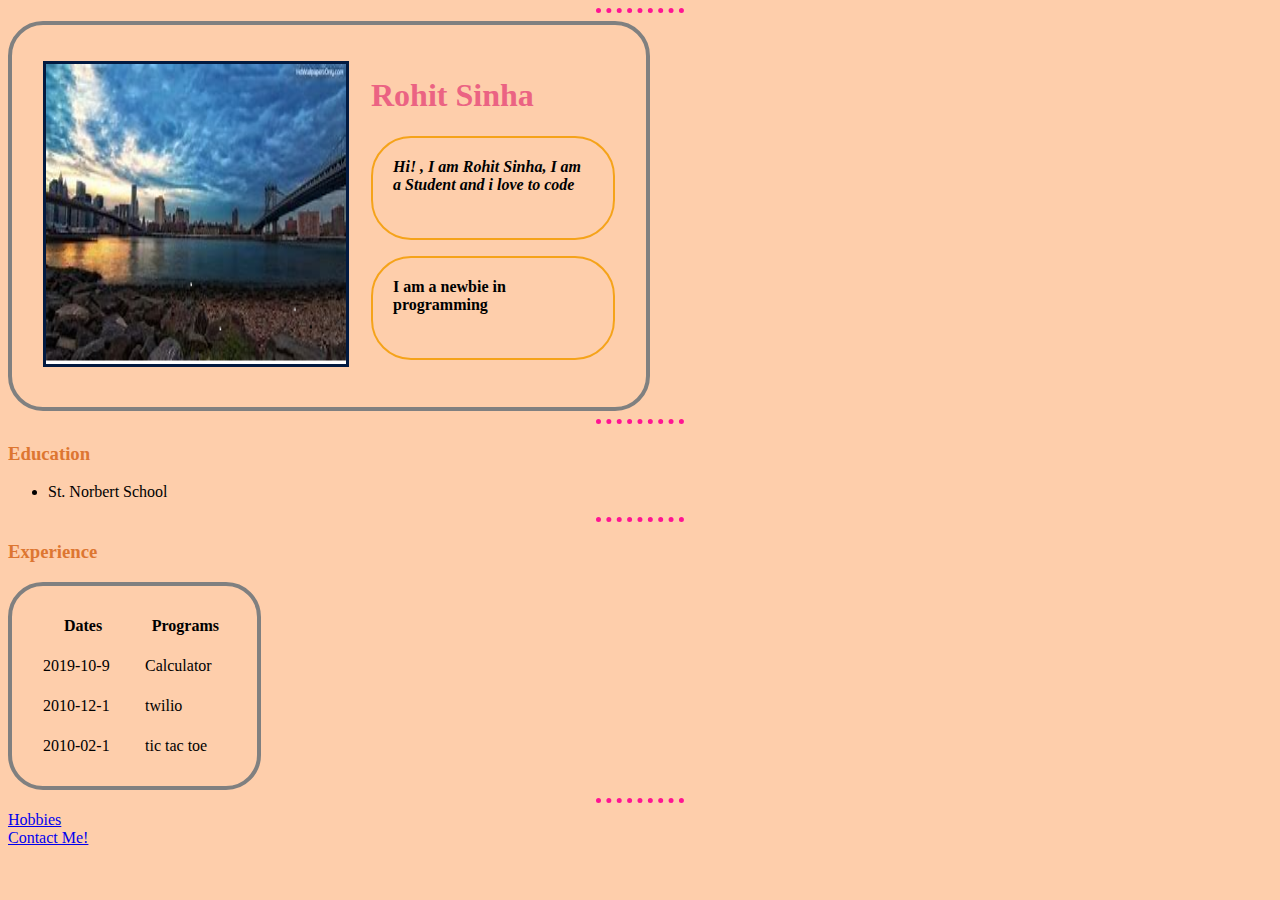
<file: index.html>
<!DOCTYPE html>
<html lang="en" dir="ltr">

<head>
  <meta charset="utf-8">
  <title> My Website</title>
  <link rel="stylesheet" href="css/styles.css">

</head>

<hr>

<body>
  <table cellspacing="20">
    <tr>
      <td><img src="awe.png" alt="profile picture"></td>
      <td>
        <h1> Rohit Sinha</h1>
        <p><em><strong>Hi! , I am Rohit Sinha, I am a Student and i love to code</strong></em></p>
        <p><strong>I am a newbie in programming </strong></p>
      </td>
    </tr>
  </table>

  <hr>

  <h3>Education</h3>
  <ul>
    <li>St. Norbert School</li>
  </ul>

  <hr>
  <h3>Experience</h3>

  <table cellspacing="20" bordercolor="red" x>
    <style>
      border-radius: 25px;
      border: 2px solid #73AD21;
      padding: 20px;
      width: 200px;
      height: 150px;
    </style>
    <thead>
      <tr>
        <th>Dates</th>
        <th>Programs</th>
      </tr>
    </thead>
    <tr>
      <td>2019-10-9</td>
      <td>Calculator</td>
    </tr>
    <tr>
      <td>2010-12-1</td>
      <td>twilio</td>
    </tr>
    <tr>
      <td>2010-02-1</td>
      <td>tic tac toe</td </tr>
  </table>
  <hr>
  <a href="hobbies.html">Hobbies</a>
  <br>
  <a href="contact.html">Contact Me!</a>

  <!--only for test, too hard
  <h3>Skills</h3>

  <table>
    <tr>
      <td>
        <table>
          <tr>
            <td>python </td>
            <td>⭐ ⭐ ⭐</td>
          </tr>
          <tr>
            <td>html </td>
            <td>⭐⭐</td>
          </tr>
        </table>
      </td>
      <td>
        <table>
          <tr>
            <td>css</td>
            <td>⭐ ⭐ ⭐</td>
          </tr>
          <tr>
            <td>c++</td>
            <td>⭐</td>
          </tr>
        </table>
      </td>
    </tr>
  </table>

 -->

</body>

</html>
</file>
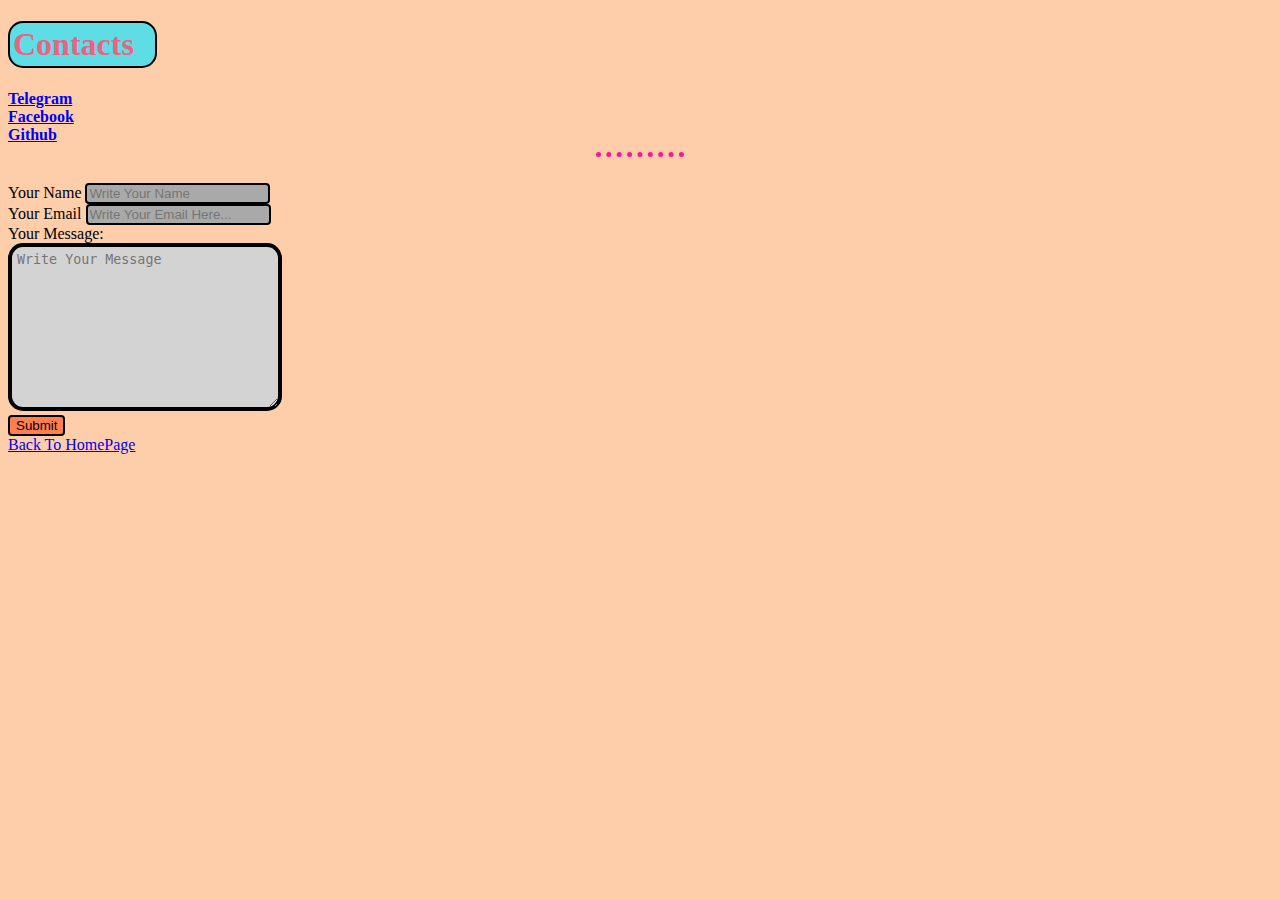
<file: contact.html>
<!DOCTYPE html>
<html lang="en" dir="ltr">

<head>
  <meta charset="utf-8">
  <title></title>
  <link rel="stylesheet" href="css/styles.css">
</head>
<style >
  h1 {border: 2px solid black; border-radius: 15px; width:11%; padding: 3px; background-color: #5fdde5;}
</style>


<body>
  <h1 >Contacts</h1>

  <a href="https://t.me/rohit12043"><strong>Telegram</strong></a>
  <br>
  <a href="https://www.facebook.com/people/Rohit-Sinha/100024258484700"><strong>Facebook</strong></a>
  <br>
  <a href="https://github.com/rohit12043"><strong>Github</strong></a>

  <hr>

  <!--form-->


  <form   action="mailto:rohitsinha12043@gmail.com" method="post" enctype="text/plain"><br>
    <label>Your Name</label>
    <input type="text"  name="YourName " value=""  background-color: #76A452; placeholder="Write Your Name"><br>
    <label>Your Email</label>
    <input type="email" name="YourEmail " value="" placeholder="Write Your Email Here..."><br>
    <label>Your Message:</label><br>
    <textarea name="YourMessage " rows="10" cols="30" placeholder="Write Your Message"></textarea><br>
    <input type="submit" name="" color="red" >


    <!--more form input types
      <br><br>
      <input type="color" name="" value=""><br><br>
      <input type="file" name="" value=""><br><br>
      <input type="date" name="" value=""><br><br>
      <input type="radio" name="" value=""><br><br>
      <input type="range" name="" value=""><br>
      -->
  </form>

  <a href="index.html">Back To HomePage</a>
</body>
</html>
</file>
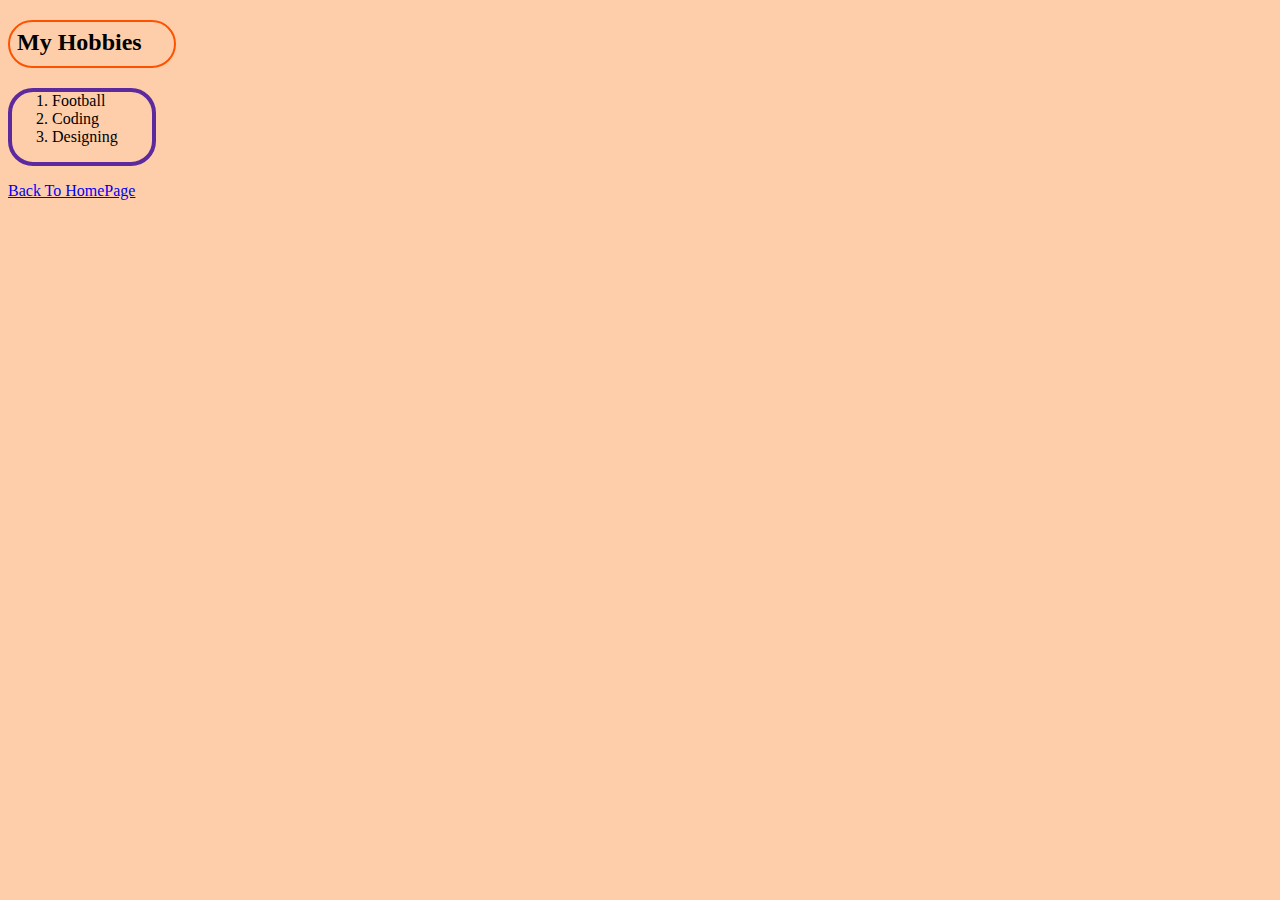
<file: hobbies.html>
<!DOCTYPE html>
<html lang="en" dir="ltr">
  <head>
    <meta charset="utf-8">
    <title>My Hobbies</title>
    <link rel="stylesheet" href="css/styles.css">
  </head>
  <body>
    <h2>My Hobbies</h2>
    <ol>
      <li>Football</li>
      <li>Coding</li>
      <li>Designing</li>
    </ol>

<a href="index.html">Back To HomePage</a>
  </body>
</html>
</file>
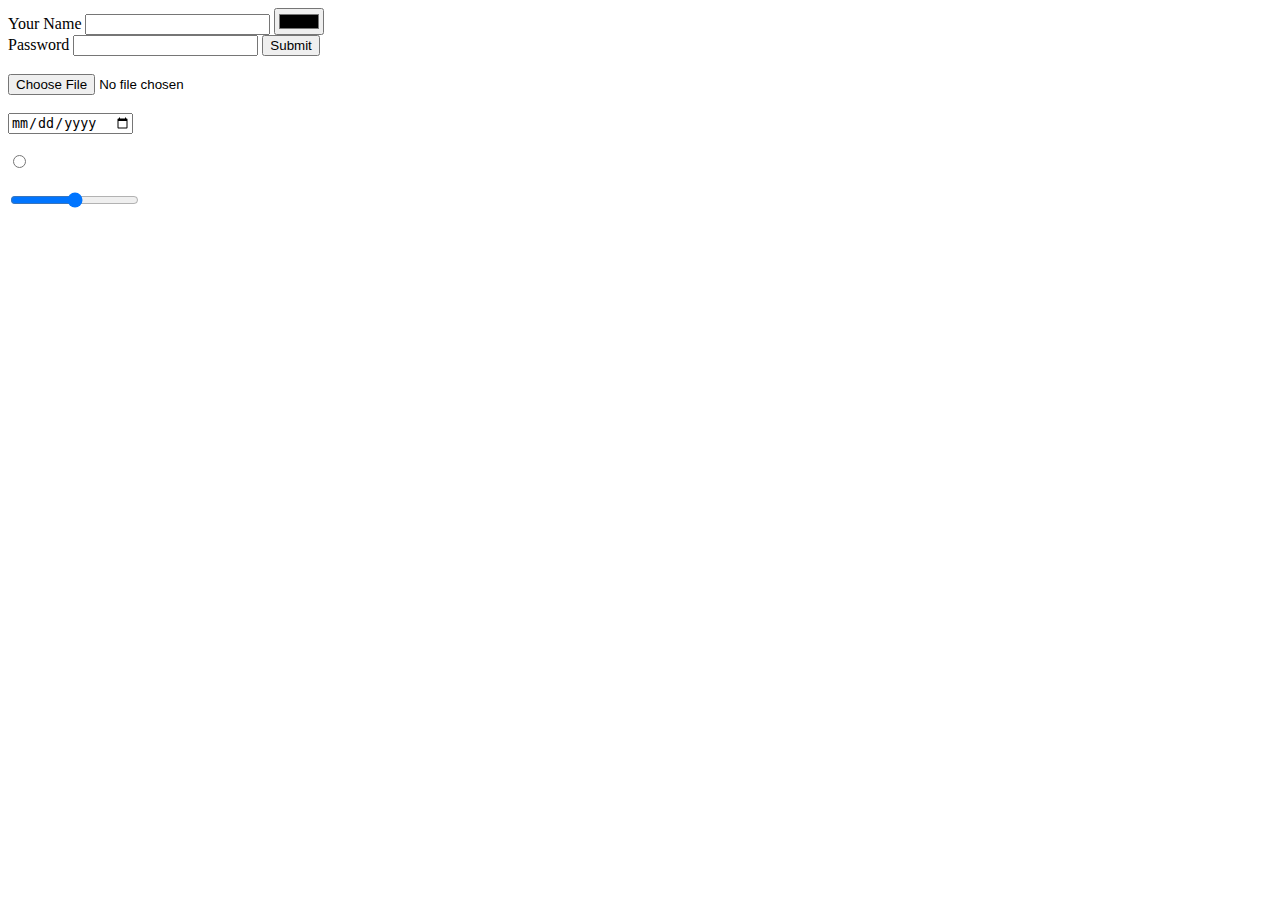
<file: inputs.html>
<!DOCTYPE html>
<html lang="en" dir="ltr">
  <head>
    <meta charset="utf-8">
    <title></title>
  </head>
  <body>
    <form class="" action="index.html" method="post">
        <label>Your Name</label>
        <input type="text" name="" value="">
        <input type="color" name="" value=""><br>
        <label > Password</label>
        <input type="password" name="" value="">
        <input type="submit" name="" >

        <!--more form input types-->
        <br><br>
        <input type="file" name="" value=""><br><br>
        <input type="date" name="" value=""><br><br>
        <input type="radio" name="" value=""><br><br>
        <input type="range" name="" value=""><br>
    </form>

  </body>
</html>
</file>
<file: css/styles.css>
@font-face {
  font-family: "Open Sans";
  src:  url("/fonts/OpenSans-Regular-webfont.woff2") format("woff2"),
        url("/fonts/OpenSans-Regular-webfont.woff") format("woff");
}

body {
    background-color: #feceab;
    font-family: cursive;
}
    img {
    height: 300px;
    width: 300px;
    border: 3px solid #021a40;
    background-color: #e6e6e6;
}


  h1{
  color: #eb6383;

  }
  h3{
  color: #dd7631;
}

  hr {
    
    border-style: none;
    border-top-style:  dotted;
    border-color: deeppink;
    border-width: 5px;
    width: 7%;
  }

  input[type=text] {
    border: 2px solid black;
    border-radius: 4px;
    background-color: darkgrey;
}


  input[type=submit] {
    border: 2px solid  ;
    border-radius: 4px;
    background-color: coral;
    color: black;
    font-size: 16;
}

input[type=email] {
  border: 2px solid black;
  border-radius: 4px;
  background-color: darkgrey;
}

table{
  border-radius: 35px;
  border: 4px solid grey;
  padding: 10px;
  width: 20%;
  height: 25%;
}

p{
  border: 2px solid #f5a31a;
  border-radius: 40px;
  padding: 20px;
  width: 200px;
  height: 60px;
}

ol{
border: 4px solid #5c2a9d;
height: 70px;
width: 100px;
border-radius: 25px;
text-align: left;
overflow: hidden;
}


h2{
  border: 2px solid #ff5200;
  border-radius: 50px;
  padding: 7px;
  width: 150px;
  height: 30px;
}

textarea{
  border: 4px solid black;
  border-radius: 15px;
  padding: 5px;
  background-color: lightgray;

}
</file>
